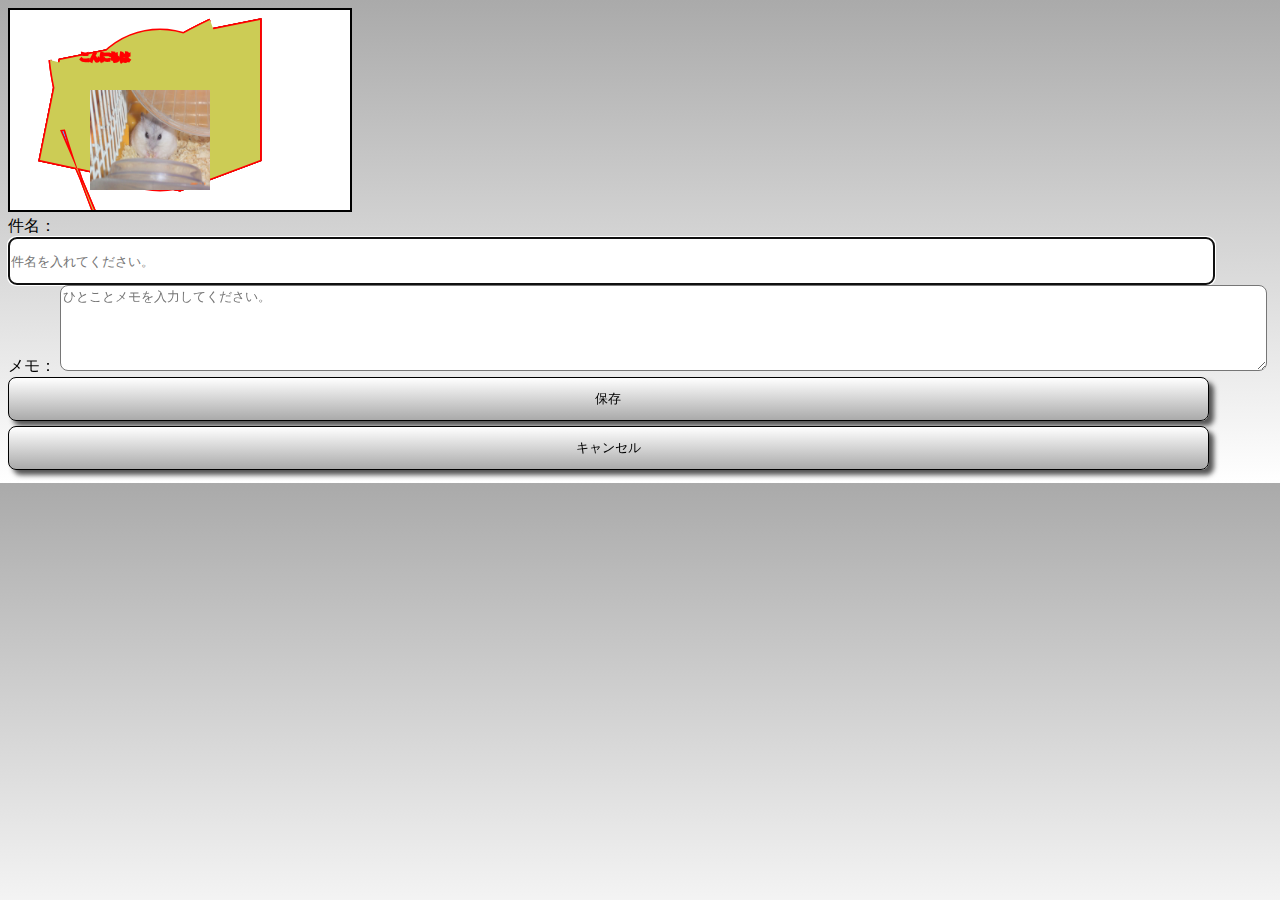
<file: input.html>
<!DOCTYPE html>
<html>
    <head>
        <meta charset="UTF-8" />
        <meta name="viewport" content="width=device-width", initial-scale="1.0" />
        <title>アルバムマップ</title>
        <link rel="stylesheet" href="css/main.css" />
        <script src="js/input.js"></script>
    </head>
    <body>
        <form novalidate>
            <div class="field">
                <canvas id="board" width="340" height="200">
                    Canvas要素に対応したブラウザーを利用してください。
                </canvas>
            </div>
            <div class="field">
                <label>件名：<br />
                    <input id="subject" type="text" size="30" autofocus required placeholder="件名を入れてください。" />
                </label>
            </div>
            <div class="field">
                <label>メモ：</label>
                <textarea id="memo" cols="30" row="25" required placeholder="ひとことメモを入力してください。"></textarea>          
            </div>
            <div class="field">
                <input id="save" type="submit" class="btn" value="保存" /><br />
                <input id="cancel" type="reset" class="btn" value="キャンセル" />
            </div>
        </form>
    </body>
</html>
</file>
<file: css/main.css>
body {
    background-color: #ccc;
    background-image: linear-gradient(
        to bottom, #aaa, #fff
    );
}

#result {
    background-image: url(../image/bg.gif);
    background-color: white;
    color: black;
    border: solid 1px #000;
    width: 100%;
    height: 300px;
}

.btnmenu {
    margin: 5px;
    padding: 5px;
    color: black;
    display: block;
    text-align: center;
    text-decoration: none;
    border-width: 1px;
    border-style: solid;
    border-color: black;
    background-color: white;
    box-shadow: 5px 5px 5px #555;
}

a.btnmenu[href$=".html"] {
    background-color: #eef;
}

#list {
    padding: 0px;
    border-width: 1px;
    border-style: solid;
    background-color: white;
    border-radius: 8px;
}

|#list > li {
    padding: 10px 5px 10px 10px;
    list-style: none;
    border-bottom-color: #ccc;
    border-bottom-width: 1px;
    border-bottom-style: solid;
}

#line > li:nth-child(odd) {
    background-color: #eee;
}

#list > li:first-child {
    border-radius: 8px 8px 0px 0px;
}

#line > li:last-child {
    border-radius: 0px 0px 8px 8px;
    border-bottom-style: none;
}

#list a {
    color: black;
    text-decoration: none;
}

#list.del {
    margin-left: 30px;
    padding-left: 15px;
    padding-right: 15px;
    font-weight: 900;
    color: white;
    background-color: #555;
    border-color: #ccc;
    border-width: 2px;
    border-style: solid;
    border-radius: 50px;
}

input, textarea {
    border-width: 1px;
    border-style: solid;
    background-color: white;
    color: black;
    width: 95%;
    height: 44px;
    border-radius: 8px;
}

textarea {
    height: 80px;
}

input[type="submit"], input[type="reset"] {
    background: linear-gradient(
        to bottom, #fff, #aaa
    );
    margin-bottom: 5px;
    box-shadow: 5px 5px 5px #555;
}

#board {
    background-color: white;
    border: 2px solid black;
}
</file>
